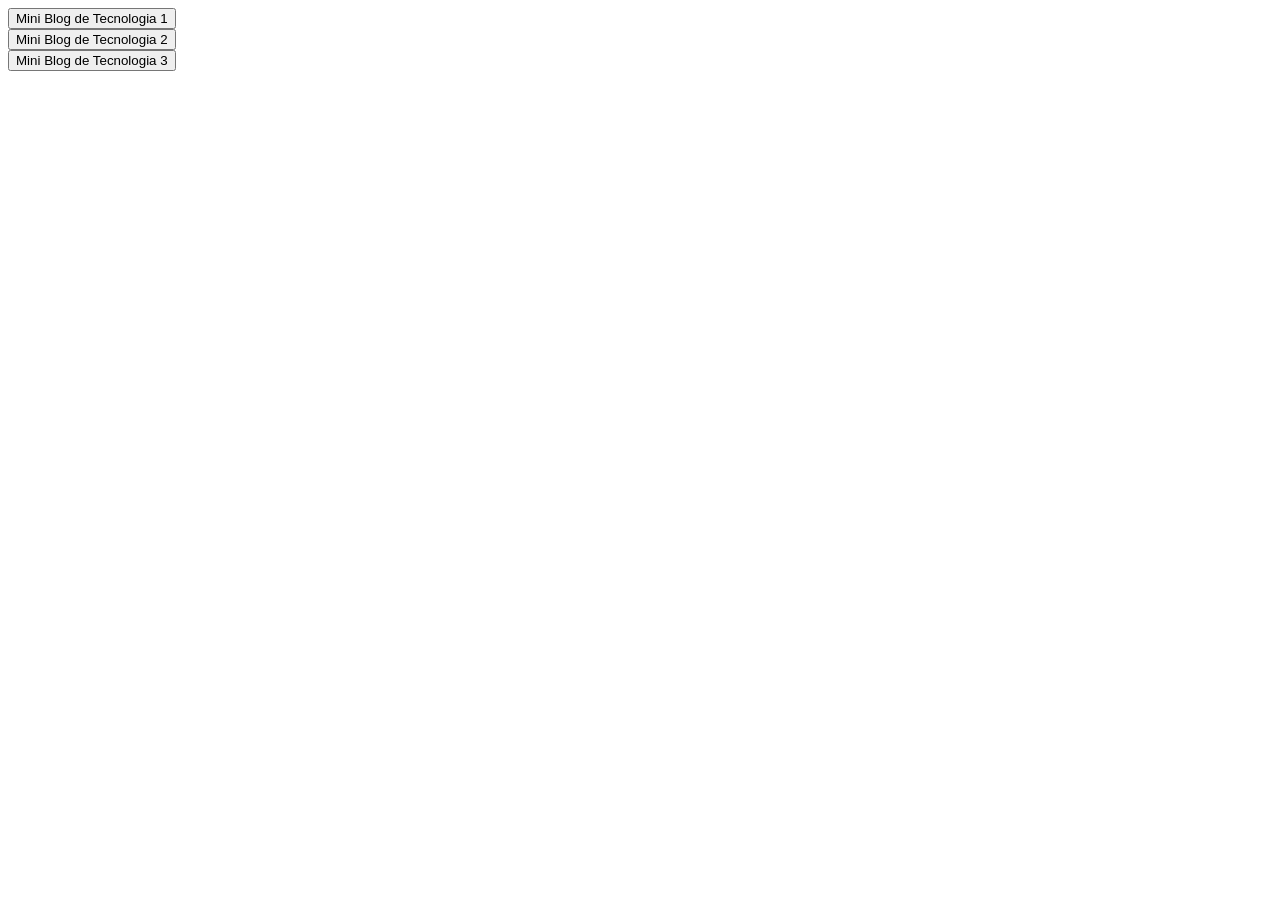
<file: Atividade 01 - Introducao ao HTML e CSS/index.html>
<!DOCTYPE html>
<html lang="pt-br">
<head>
    <meta charset="UTF-8">
    <meta name="viewport" content="width=device-width, initial-scale=1.0">
    <title>Document</title>

</head>
<body>
    <button onclick="redirecionar()">Mini Blog de Tecnologia 1</button>
    <br>
    <button onclick="redirecionar2()">Mini Blog de Tecnologia 2</button>
    <br>
    <button onclick="redirecionar3()">Mini Blog de Tecnologia 3</button>
    <br>

    <script src="scripts.js" defer></script>
</body>
</html>
</file>
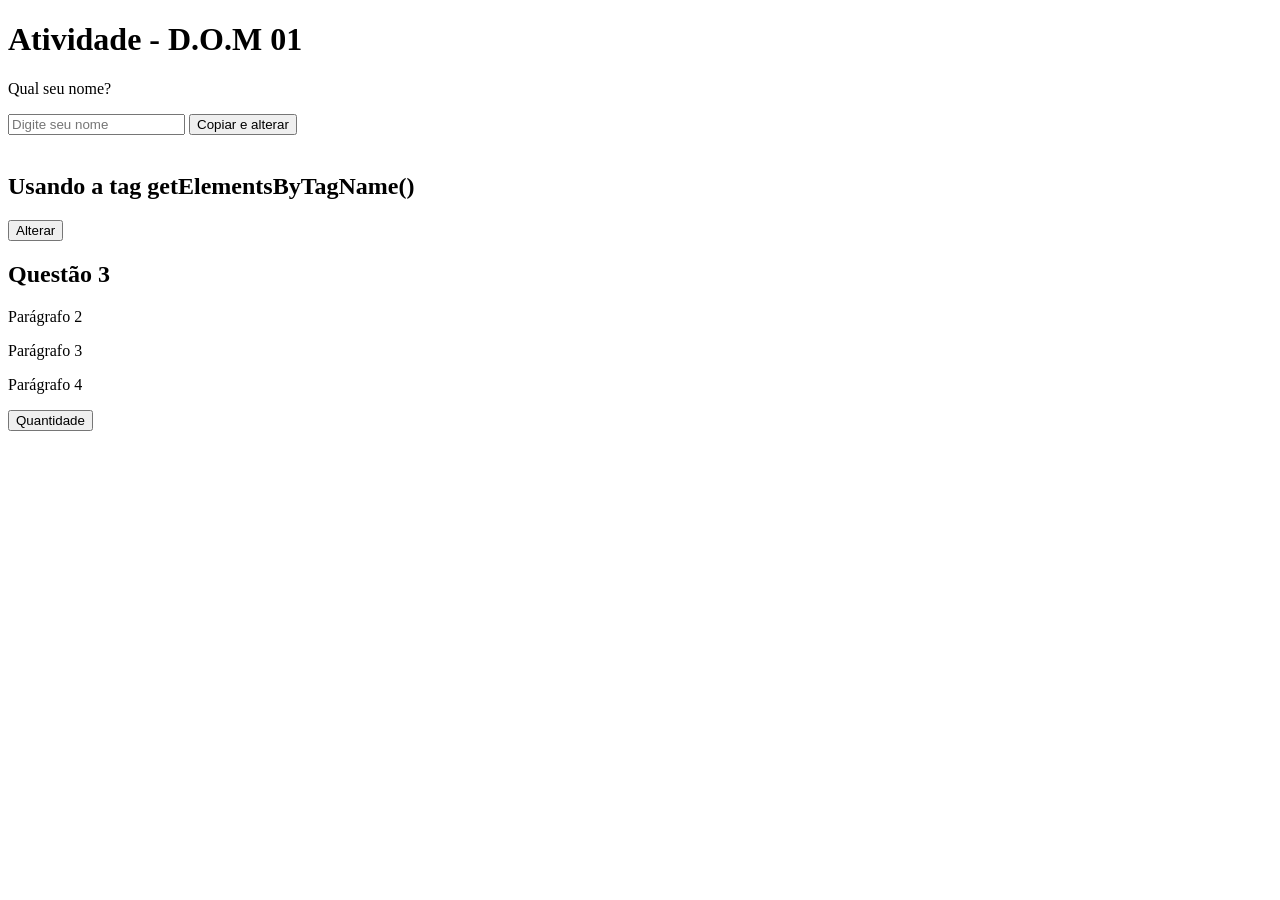
<file: Atividade 04 - DOM 01/index.html>
<!DOCTYPE html>
<html lang="pt">
<head>
    <meta charset="UTF-8">
    <meta name="viewport" content="width=device-width, initial-scale=1.0">
    <title>Atividade 04 - D.O.M. 01</title>
    <script src="scripts.js" defer></script>
</head>
<body>
    <h1>Atividade - D.O.M 01</h1>
    <p id = "p1">Qual seu nome?</p>
    <input id = "texto1" placeholder="Digite seu nome">
    <button id = "botao1">Copiar e alterar</button>
    <div id = "resultado1"></div>

    <br>
    <h2>Usando a tag getElementsByTagName()</h2>
    <button id = "botao2">Alterar</button>

    <br>
    <div id = "div2">
        <h2>Questão 3</h2>
        <p id = "p2">Parágrafo 2</p>
        <p id = "p3">Parágrafo 3</p>
        <p id = "p4">Parágrafo 4</p>
    </div>
    <button id = "botao3">Quantidade</button>

    <br>
    <div id = "resultado2"></div>
</body>
</html>
</file>
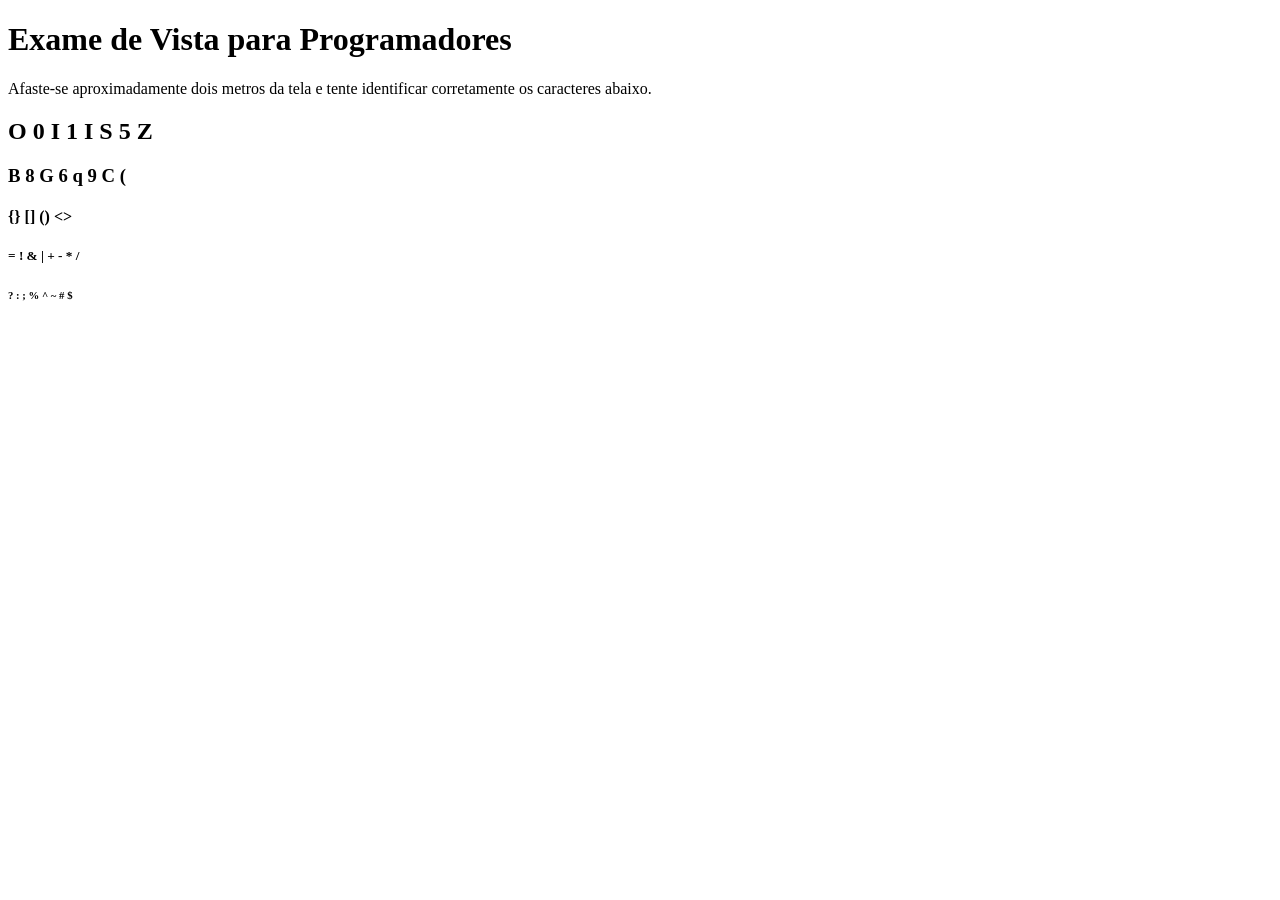
<file: Atividade 01 - Introducao ao HTML e CSS/exame-de-vista-programadores.html>
<!DOCTYPE html>
<html lang="pt">
<head>
    <meta charset="UTF-8">
    <meta name="viewport" content="width=device-width, initial-scale=1.0">
    <title>Document</title>
</head>
<body>
    <h1>Exame de Vista para Programadores</h1>
    <p>
        Afaste-se aproximadamente dois metros da tela e tente identificar corretamente os caracteres abaixo.
    </p>
    <h2>O 0 I 1 I S 5 Z</h2>
    <h3>B 8 G 6 q 9 C (</h3>
    <h4>{} [] () <></h4>
    <h5>= ! & | + - * /</h5>
    <h6>? : ; % ^ ~ # $</h6>
</body>
</html>
</file>
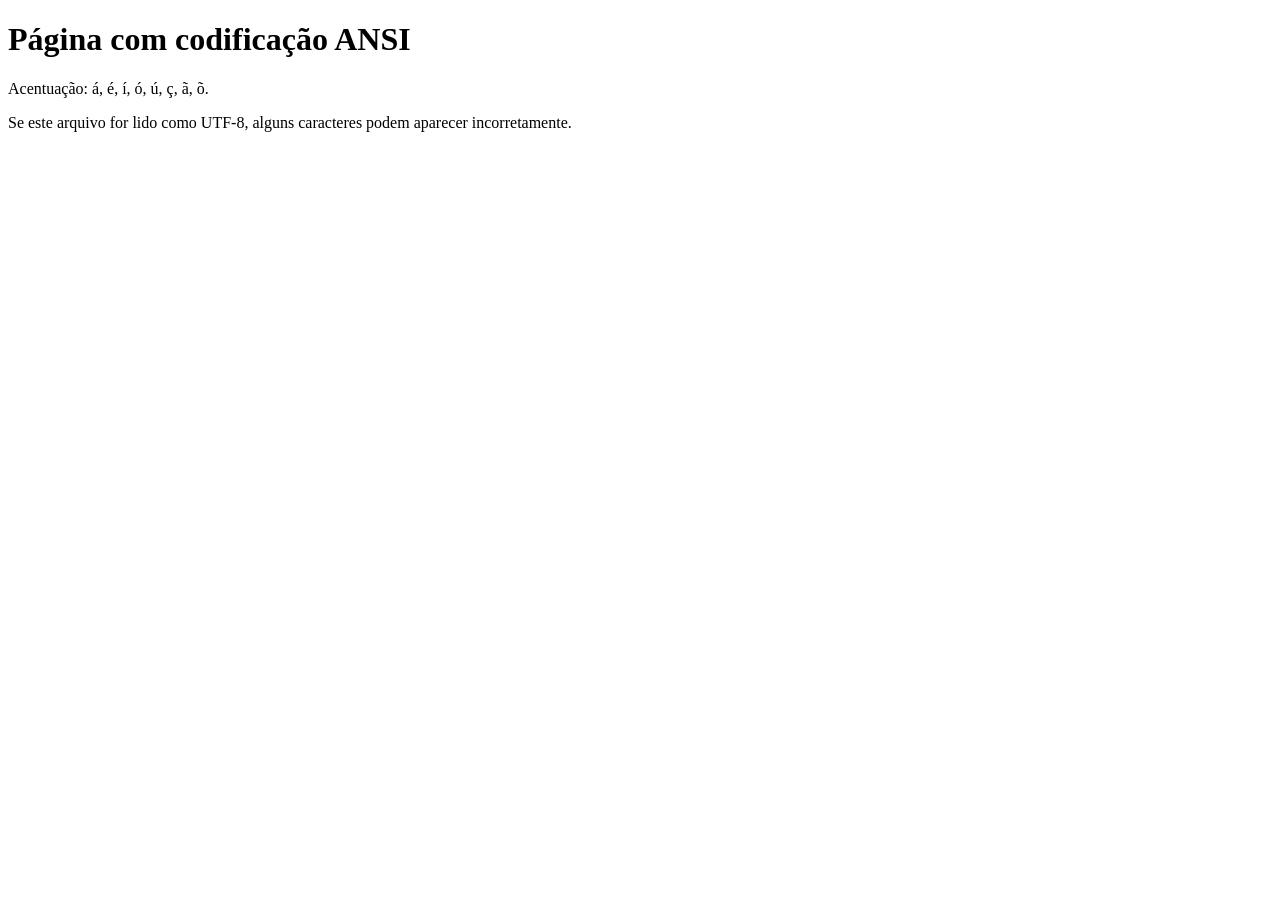
<file: Atividade 01 - Introducao ao HTML e CSS/exemplo-ansi.html>
<!DOCTYPE html>
<html lang="pt-BR">
<head>
    <meta http-equiv="Content-Type" charset="UTF-8">
    <title>Exemplo HTML ANSI</title>
</head>
<body>
    <h1>Página com codificação ANSI</h1>
    <p>Acentuação: á, é, í, ó, ú, ç, ã, õ.</p>
    <p>Se este arquivo for lido como UTF-8, alguns caracteres podem aparecer incorretamente.</p>
</body>
</html>
</file>
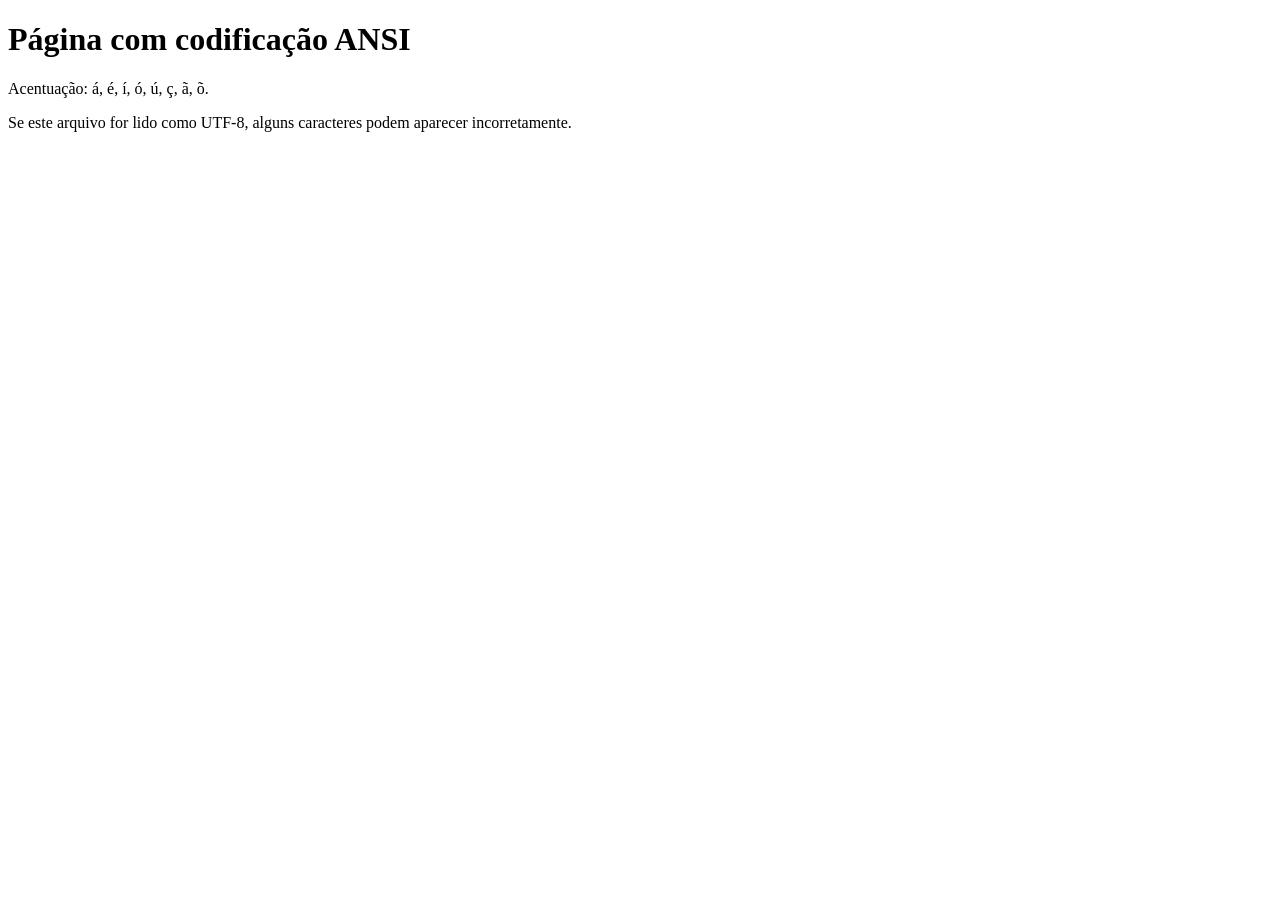
<file: Atividade 01 - Introducao ao HTML e CSS/exemplo-ansi1.html>
<!DOCTYPE html>
<html lang="pt-BR">
<head>
    <meta http-equiv="Content-Type" content="text/html; charset=windows-1252">
    <title>Exemplo HTML ANSI</title>
</head>
<body>
    <h1>P�gina com codifica��o ANSI</h1>
    <p>Acentua��o: �, �, �, �, �, �, �, �.</p>
    <p>Se este arquivo for lido como UTF-8, alguns caracteres podem aparecer incorretamente.</p>
</body>
</html>
</file>
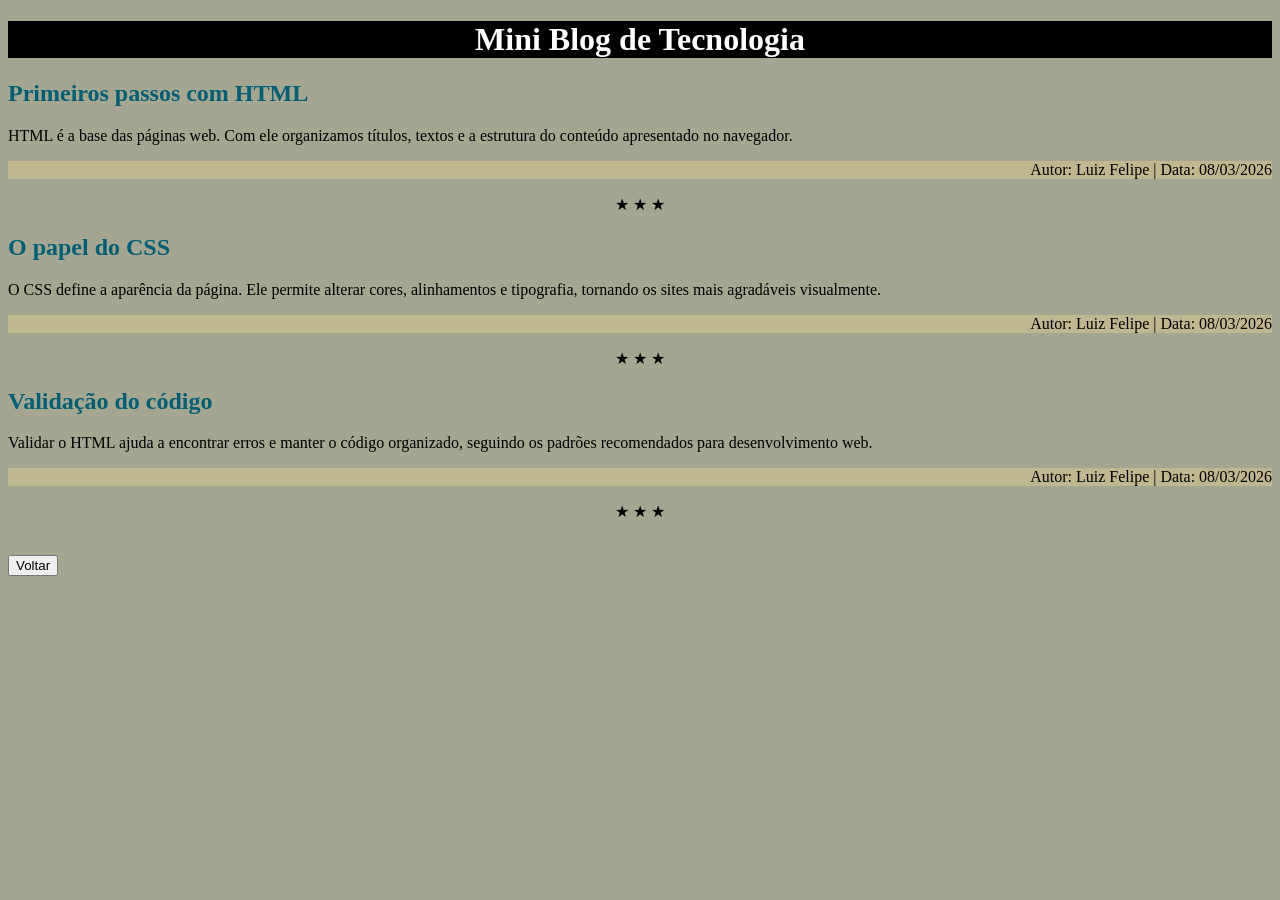
<file: Atividade 01 - Introducao ao HTML e CSS/mini-blog-tecnologia.html>
<!DOCTYPE html>
<html lang="pt-br">
<head>
    <meta charset="UTF-8">
    <meta name="viewport" content="width=<device-width>, initial-scale=1.0">
    <title>Mini Blog de Tecnologia</title>
    <link href="estilos.css" rel = "stylesheet">
</head>
<body>
    <h1>Mini Blog de Tecnologia</h1>

    <h2>Primeiros passos com HTML</h2>
    <p>
        HTML é a base das páginas web. Com ele organizamos títulos, textos e a estrutura
        do conteúdo apresentado no navegador.
    </p>
    <p class="autor">Autor: Luiz Felipe | Data: 08/03/2026</p>
    <p class="separador">&#9733; &#9733; &#9733;</p>

    <h2>O papel do CSS</h2>
    <p>
        O CSS define a aparência da página. Ele permite alterar cores, alinhamentos e
        tipografia, tornando os sites mais agradáveis visualmente.
    </p>
    <p class="autor">Autor: Luiz Felipe | Data: 08/03/2026</p>
    <p class="separador">&#9733; &#9733; &#9733;</p>
    
    <h2>Validação do código</h2>
    <p>
        Validar o HTML ajuda a encontrar erros e manter o código organizado, seguindo
        os padrões recomendados para desenvolvimento web.
    </p>
    <p class="autor">Autor: Luiz Felipe | Data: 08/03/2026</p>
    <p class="separador">&#9733; &#9733; &#9733;</p>

    <br>

    <button onclick="voltar()">Voltar</button>
    <script src = "scripts.js"></script>
</body>
</html>
</file>
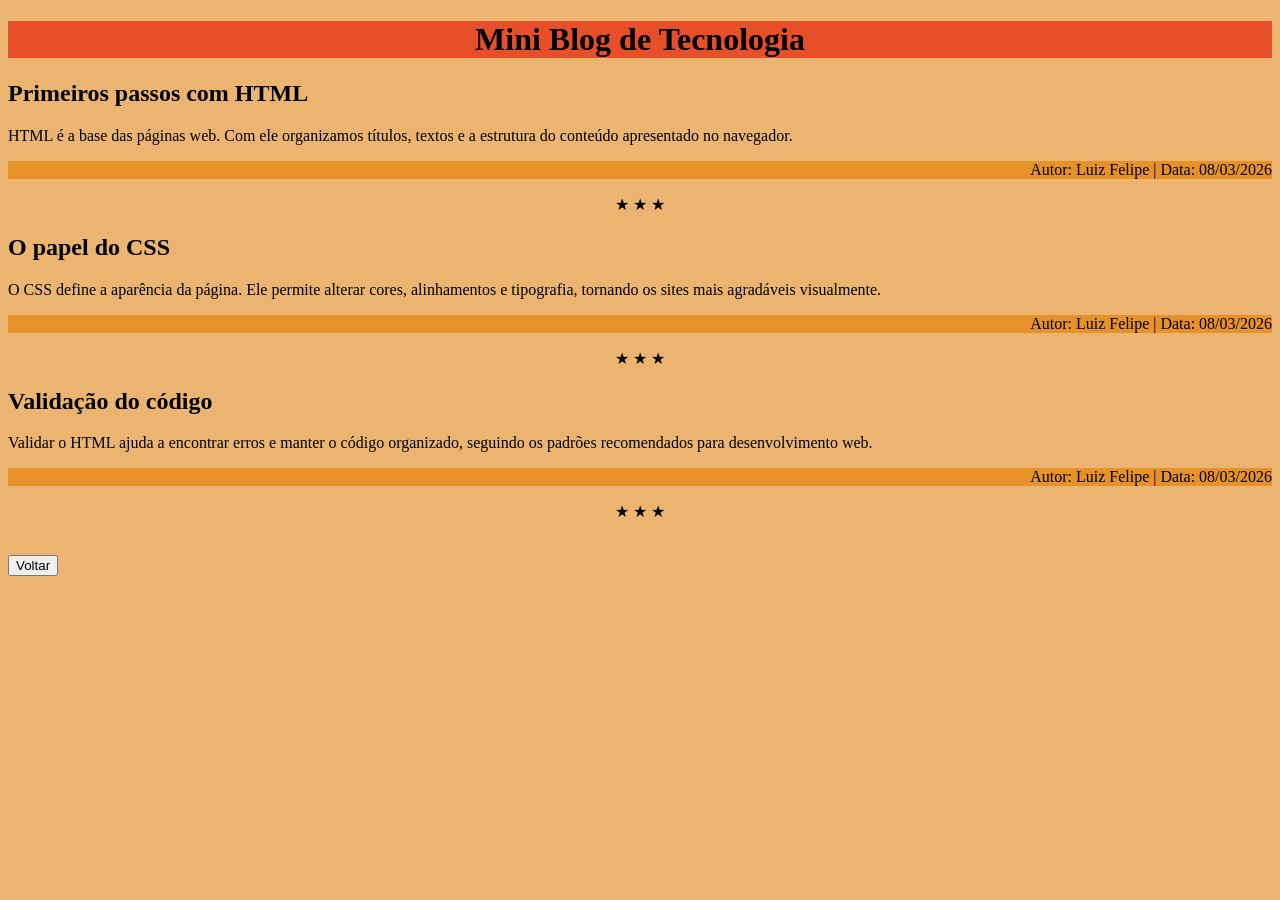
<file: Atividade 01 - Introducao ao HTML e CSS/mini-blog-tecnologia2.html>
<!DOCTYPE html>
<html lang="pt-br">
<head>
    <meta charset="UTF-8">
    <meta name="viewport" content="width=<device-width>, initial-scale=1.0">
    <title>Mini Blog de Tecnologia</title>
    <link href="estilos2.css" rel = "stylesheet">
</head>
<body>
    <h1>Mini Blog de Tecnologia</h1>

    <h2>Primeiros passos com HTML</h2>
    <p>
        HTML é a base das páginas web. Com ele organizamos títulos, textos e a estrutura
        do conteúdo apresentado no navegador.
    </p>
    <p class="autor">Autor: Luiz Felipe | Data: 08/03/2026</p>
    <p class="separador">&#9733; &#9733; &#9733;</p>

    <h2>O papel do CSS</h2>
    <p>
        O CSS define a aparência da página. Ele permite alterar cores, alinhamentos e
        tipografia, tornando os sites mais agradáveis visualmente.
    </p>
    <p class="autor">Autor: Luiz Felipe | Data: 08/03/2026</p>
    <p class="separador">&#9733; &#9733; &#9733;</p>
    
    <h2>Validação do código</h2>
    <p>
        Validar o HTML ajuda a encontrar erros e manter o código organizado, seguindo
        os padrões recomendados para desenvolvimento web.
    </p>
    <p class="autor">Autor: Luiz Felipe | Data: 08/03/2026</p>
    <p class="separador">&#9733; &#9733; &#9733;</p>

    <br>

    <button onclick="voltar()">Voltar</button>
    <script src = "scripts.js"></script>
</body>
</html>
</file>
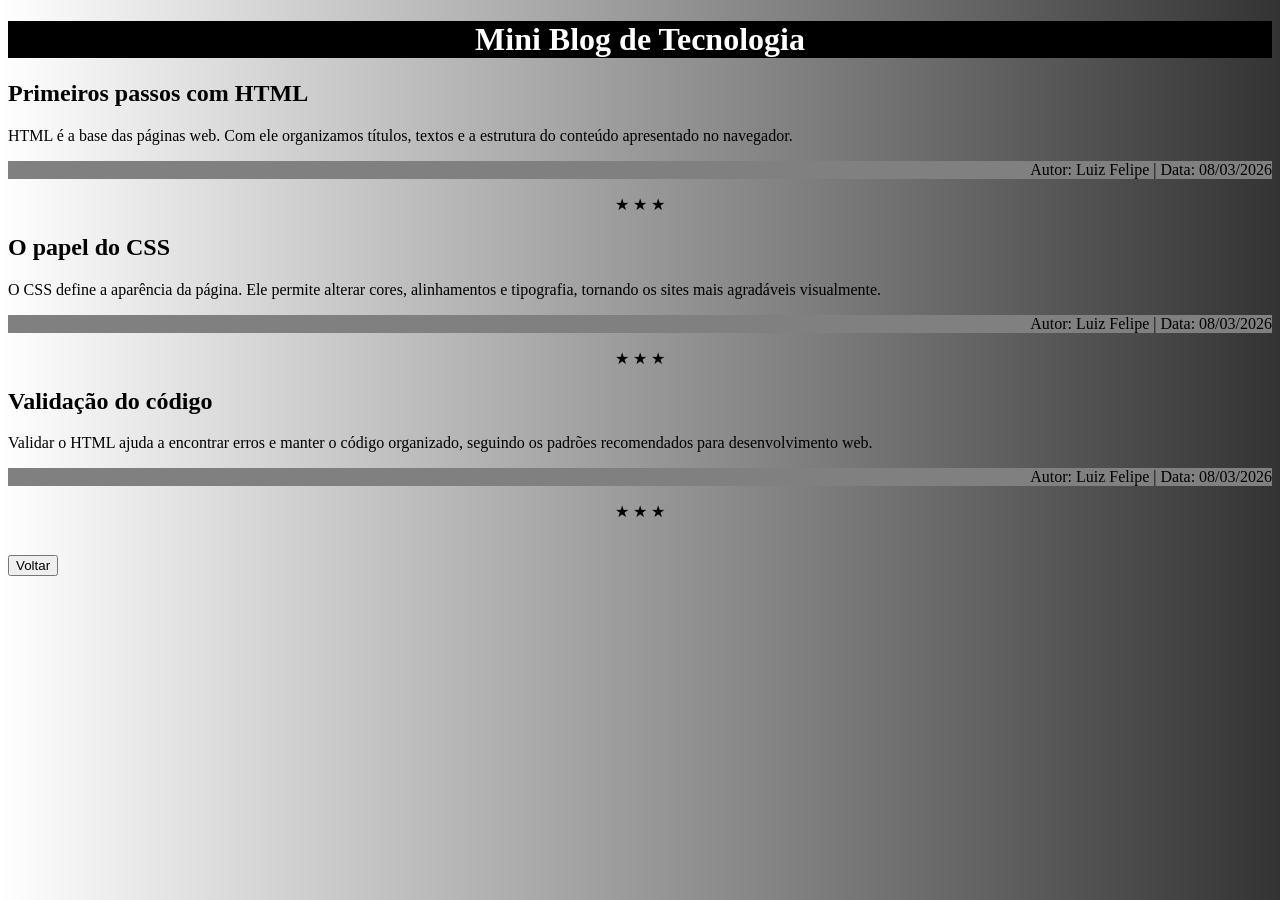
<file: Atividade 01 - Introducao ao HTML e CSS/mini-blog-tecnologia3.html>
<!DOCTYPE html>
<html lang="pt-br">
<head>
    <meta charset="UTF-8">
    <meta name="viewport" content="width=<device-width>, initial-scale=1.0">
    <title>Mini Blog de Tecnologia</title>
    <link href="estilos3.css" rel = "stylesheet">
</head>
<body>
    <h1>Mini Blog de Tecnologia</h1>

    <h2>Primeiros passos com HTML</h2>
    <p>
        HTML é a base das páginas web. Com ele organizamos títulos, textos e a estrutura
        do conteúdo apresentado no navegador.
    </p>
    <p class="autor">Autor: Luiz Felipe | Data: 08/03/2026</p>
    <p class="separador">&#9733; &#9733; &#9733;</p>

    <h2>O papel do CSS</h2>
    <p>
        O CSS define a aparência da página. Ele permite alterar cores, alinhamentos e
        tipografia, tornando os sites mais agradáveis visualmente.
    </p>
    <p class="autor">Autor: Luiz Felipe | Data: 08/03/2026</p>
    <p class="separador">&#9733; &#9733; &#9733;</p>
    
    <h2>Validação do código</h2>
    <p>
        Validar o HTML ajuda a encontrar erros e manter o código organizado, seguindo
        os padrões recomendados para desenvolvimento web.
    </p>
    <p class="autor">Autor: Luiz Felipe | Data: 08/03/2026</p>
    <p class="separador">&#9733; &#9733; &#9733;</p>

    <br>

    <button onclick="voltar()">Voltar</button>
    <script src = "scripts.js"></script>
   
</body>
</html>
</file>
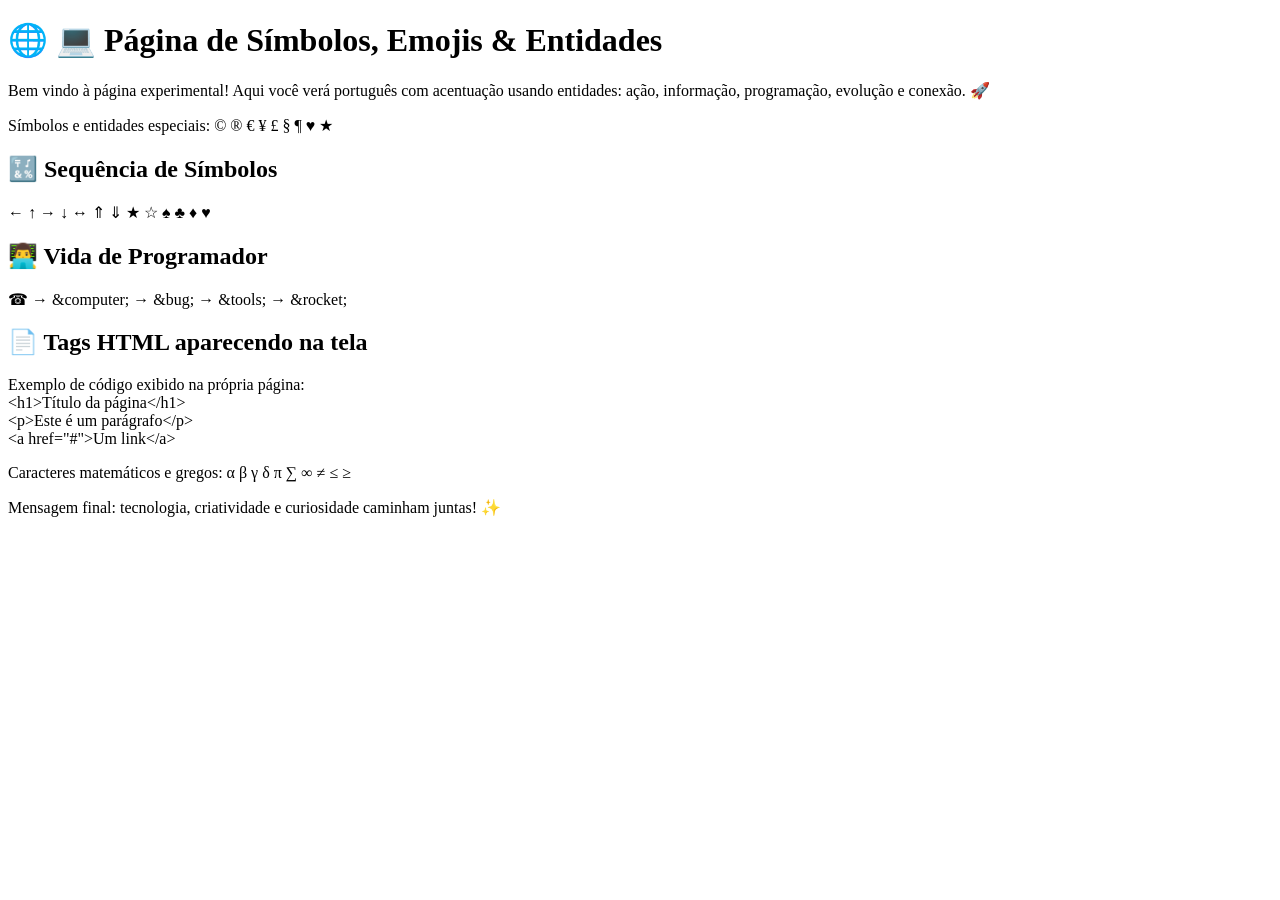
<file: Atividade 01 - Introducao ao HTML e CSS/pagina2.html>
<!DOCTYPE html>
<html lang="pt-br">
<head>
    <meta charset="UTF-8">
    <meta name="viewport" content="width=device-width, initial-scale=1.0">
    <title>Document</title>
</head>
<body>
    <h1>&#127760; &#128187; Página de Símbolos, Emojis & Entidades</h1>
    <p>
        Bem vindo à página experimental! Aqui você verá português com acentuação usando entidades:
        ação, informação, programação, evolução e conexão. &#128640;
    </p>
    <p>
        Símbolos e entidades especiais: &copy; &reg; &euro; &yen; &pound; &sect; &para; &hearts; &starf;
    </p>

    <h2>&#128291; Sequência de Símbolos</h2>
    <p>&larr; &uarr; &rarr; &darr; &harr; &uArr; &dArr; &starf; &star; &spades; &clubs; &diams; &hearts;</p>

    <h2>👨‍💻 Vida de Programador</h2>
    <p>&phone; &rarr; &computer; &rarr; &bug; &rarr; &tools; &rarr; &rocket;</p>

    <h2>&#128196; Tags HTML aparecendo na tela</h2>
    <p>
        Exemplo de código exibido na própria página:
        <br>
        &lt;h1&gt;Título da página&lt;/h1&gt;
        <br>
        &lt;p&gt;Este é um parágrafo&lt;/p&gt;
        <br>
        &lt;a href="#"&gt;Um link&lt;/a&gt;
    </p>

    <p>
        Caracteres matemáticos e gregos:
        &alpha; &beta; &gamma; &delta; &pi; &sum; &infin; &ne; &le; &ge;
    </p>

    <p>Mensagem final: tecnologia, criatividade e curiosidade caminham juntas! &#10024;</p>
</body>
</html>
</file>
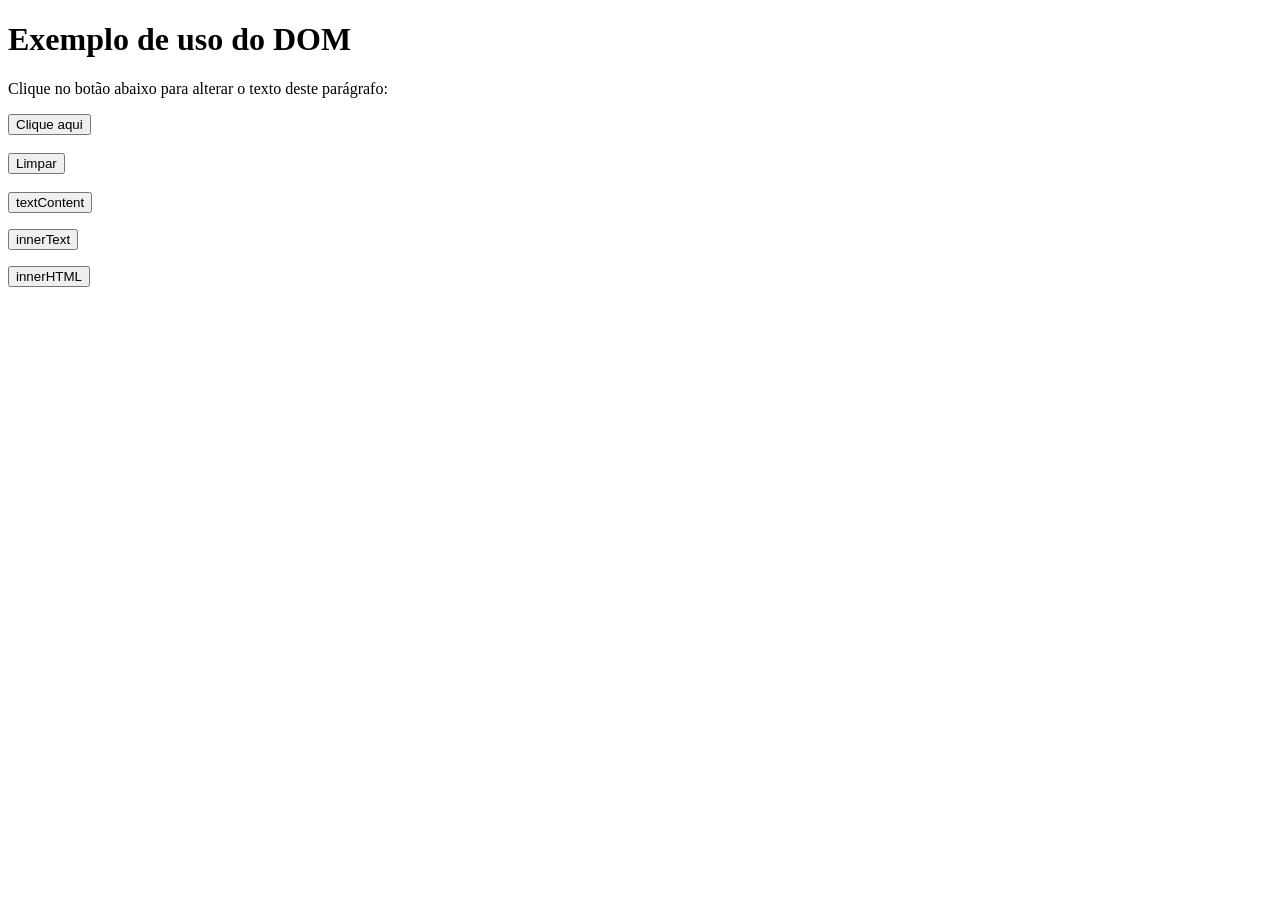
<file: Atividade 04 - DOM 01/index2.html>
<!DOCTYPE html>
<html lang="pt">
<head>
    <meta charset="UTF-8">
    <meta name="viewport" content="width=device-width, initial-scale=1.0">
    <title>Exemplo de uso do DOM</title>
    <script src="scripts2.js" defer></script>
</head>
<body>
    <h1>Exemplo de uso do DOM</h1>
    <p id = "paragrafo">Clique no botão abaixo para alterar o texto deste parágrafo:</p>
    <button id = "botao">Clique aqui</button>

    <br>
    <br>
    <button id = "botao2">Limpar</button>

    <br>
    <br>
    <button id = "botao3">textContent</button>
    <p id = "p_botao3"></p>

    <button id = "botao4">innerText</button>
    <p id = "p_botao4"></p>

    <button id = "botao5">innerHTML</button>
    <p id = "p_botao5"></p>
</body>
</html>
</file>
<file: Atividade 01 - Introducao ao HTML e CSS/estilos.css>
body {
    background-color: #A5A692;
}

h1 {
    background-color: #000000;
    color: #FFFFFF;
    text-align: center;
}

h2 {
    color: #025E73;
}

p {
    text-align: justify;
}
.autor {
    background-color: #BFB78F;
    text-align: right;
}

.separador {
    text-align: center;
}
</file>
<file: Atividade 01 - Introducao ao HTML e CSS/estilos2.css>
body {
    background-color: #EBB571;
}

h1 {
    background-color: #E64F29;
    text-align: center;
}

p {
    text-align: justify;
}
.autor {
    background-color: #E69129;
    text-align: right;
}

.separador {
    text-align: center;
}
</file>
<file: Atividade 01 - Introducao ao HTML e CSS/estilos3.css>
body {
    background-color: #fff;
    background-image: linear-gradient(to left, #333, #FFF);
}

h1 {
    background-color: #000;
    color: #fff;
    text-align: center;
}

h2 {
    color: #000;
}

p {
    text-align: justify;
    color: #000;
}
.autor {
    background-color: #808080;
    text-align: right;
}

.separador {
    text-align: center;
}
</file>
